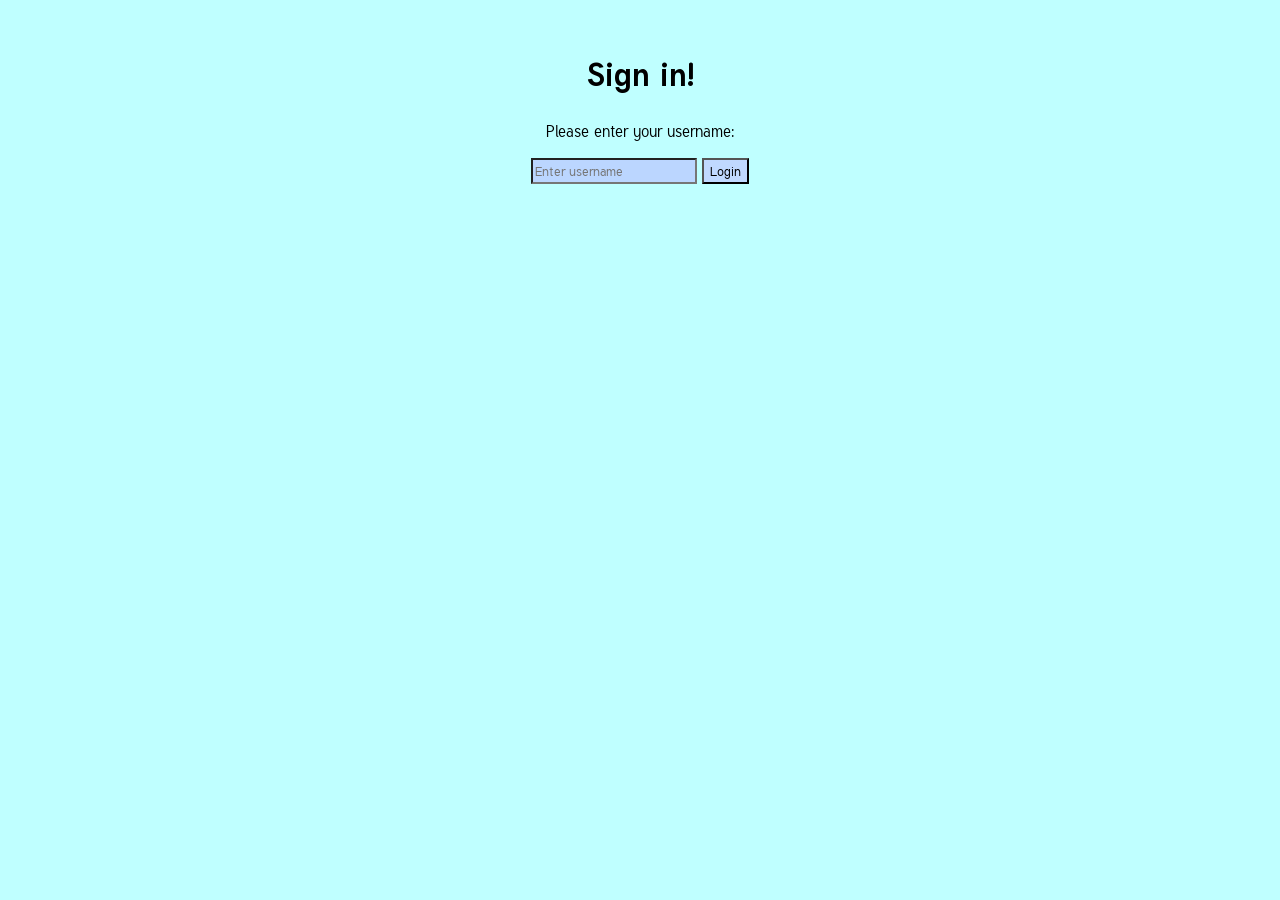
<file: templates/login.html>
<!DOCTYPE html>
<html>
<head>

</head>
    <link rel="stylesheet" href="/static/css/Other.css">
    <!-- stuff for fonts -->
    <link rel="preconnect" href="https://fonts.googleapis.com">
    <link rel="preconnect" href="https://fonts.gstatic.com" crossorigin>
    <link href="https://fonts.googleapis.com/css2?family=Tuffy:ital,wght@0,400;0,700;1,400;1,700&display=swap" rel="stylesheet">
    </head>
<body>
    <h1>Sign in!</h1>
    <p> Please enter your username:</p>
    <input id="usernameInput" placeholder="Enter username"/>
    <button onclick="login()">Login</button>
    <script>
        function login() {
            const username = document.getElementById('usernameInput').value.trim();
            if(username.length > 0) {
                localStorage.setItem('username', username);
                window.location.href = '/';
            } else {
                alert('Please enter a valid username.');
            }
        }
    </script>
</body>

</html>
</file>
<file: static/css/Other.css>
/* style.css */

body {
    font-family: sans-serif;
    background-color:rgb(191, 255, 255);
    padding: 20px;
    font-family: "Tuffy", sans-serif;
    font-weight: 400;
    font-style: normal;
    text-align: center;

}

button {
    background-color: #c0d9ff;
    font-family: "Tuffy", sans-serif;
    font-weight: 400;
    font-style: normal;
}

#usernameInput {
    background-color: #bbd6ff;
    font-family: "Tuffy", sans-serif;
    font-weight: 400;
    font-style: normal;
}
</file>
